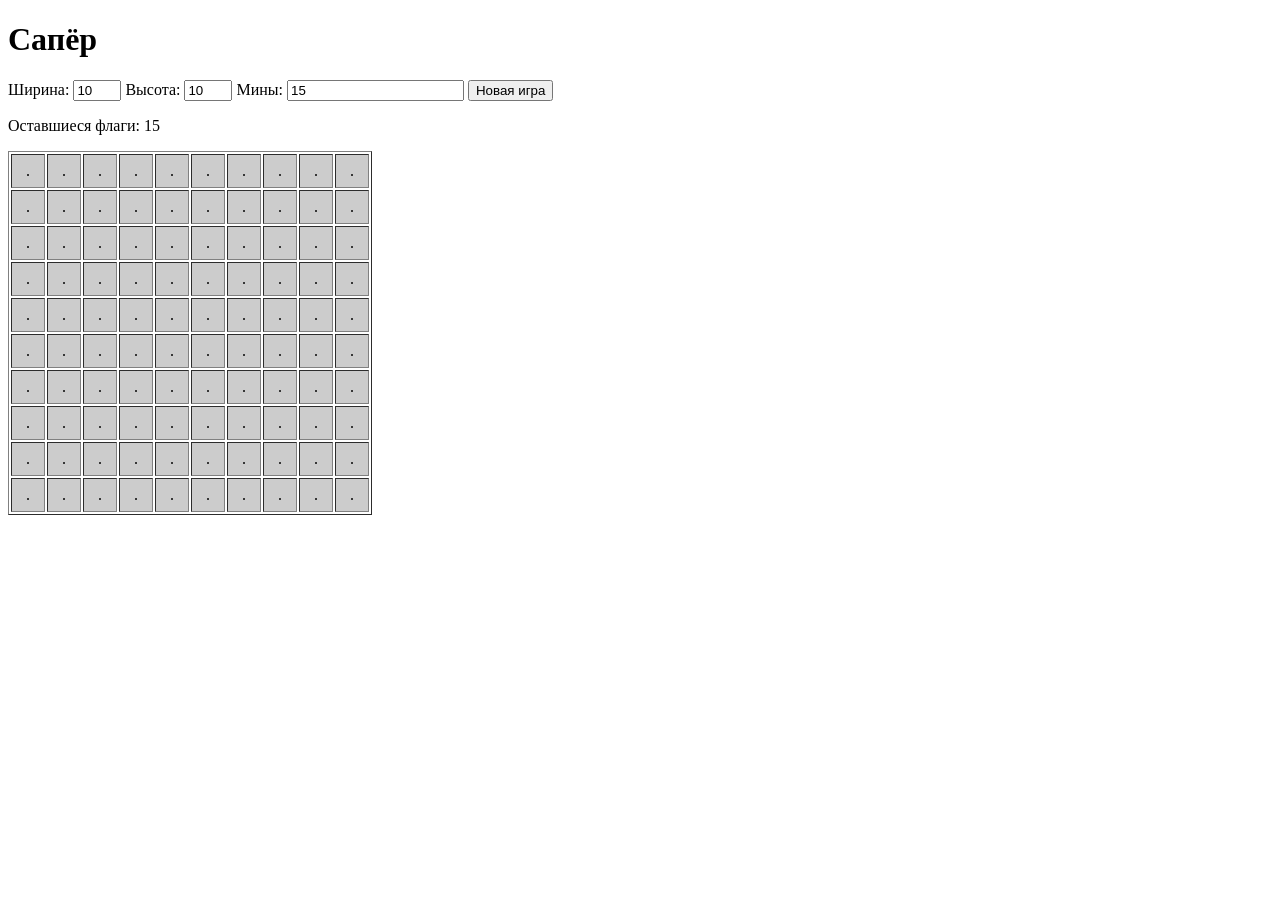
<file: saper.html>
<!DOCTYPE html>
<html>
<head>
    <title>Сапёр</title>
</head>
<body>
    <h1>Сапёр</h1>
    <div>
        <label>Ширина: <input type="number" id="width" value="10" min="5" max="20"></label>
        <label>Высота: <input type="number" id="height" value="10" min="5" max="20"></label>
        <label>Мины: <input type="number" id="mines" value="15" min="1"></label>
        <button onclick="startGame()">Новая игра</button>
    </div>
    <p>Оставшиеся флаги: <span id="flags-count">15</span></p>
    <div id="game-board"></div>
    <p id="game-status"></p>

    <script>
        let board = [];
        let revealed = [];
        let flags = [];
        let gameOver = false;
        let width = 10;
        let height = 10;
        let mineCount = 15;
        let flagsRemaining = mineCount;

        function startGame() {
            width = parseInt(document.getElementById('width').value);
            height = parseInt(document.getElementById('height').value);
            // Исправлено: был неверный ID 'mineCount', теперь 'mines'
            mineCount = parseInt(document.getElementById('mines').value);
            flagsRemaining = mineCount;
            document.getElementById('flags-count').textContent = flagsRemaining;
            gameOver = false;
            document.getElementById('game-status').textContent = '';

            initializeBoard();
            renderBoard();
        }

        function initializeBoard() {
            board = Array(height).fill().map(() => Array(width).fill(0));
            revealed = Array(height).fill().map(() => Array(width).fill(false));
            flags = Array(height).fill().map(() => Array(width).fill(false));


            // Расставляем мины
            let minesPlaced = 0;
            while (minesPlaced < mineCount) {
                const x = Math.floor(Math.random() * width);
                const y = Math.floor(Math.random() * height);
                if (board[y][x] !== -1) {
                    board[y][x] = -1;
                    minesPlaced++;
                }
            }

            // Подсчитываем числа вокруг мин
            for (let y = 0; y < height; y++) {
                for (let x = 0; x < width; x++) {
                    if (board[y][x] === -1) continue;

                    let count = 0;
                    for (let dy = -1; dy <= 1; dy++) {
                        for (let dx = -1; dx <= 1; dx++) {
                            const nx = x + dx;
                            const ny = y + dy;
                            if (nx >= 0 && nx < width && ny >= 0 && ny < height && board[ny][nx] === -1) {
                        count++;
                    }
        }
    }
    board[y][x] = count;
}
}
}

function renderBoard() {
    const boardElement = document.getElementById('game-board');
    boardElement.innerHTML = '';
    const table = document.createElement('table');
    table.border = '1'; // Простая граница без CSS

    for (let y = 0; y < height; y++) {
        const row = document.createElement('tr');
        for (let x = 0; x < width; x++) {
            const cell = document.createElement('td');
            cell.style.width = '30px';
            cell.style.height = '30px';
            cell.style.textAlign = 'center';
            cell.style.cursor = 'pointer';

            if (revealed[y][x]) {
                if (board[y][x] === -1) {
                    cell.textContent = 'X';
                    cell.style.backgroundColor = 'red';
                } else if (board[y][x] > 0) {
                    cell.textContent = board[y][x];
                }
            } else if (flags[y][x]) {
                cell.textContent = 'F';
                cell.style.backgroundColor = 'yellow';
            } else {
                cell.textContent = '.';
                cell.style.backgroundColor = '#ccc';
            }

            cell.onclick = () => handleClick(x, y);
            cell.oncontextmenu = (e) => {
                e.preventDefault();
                handleRightClick(x, y);
            };

            row.appendChild(cell);
        }
        table.appendChild(row);
    }
    boardElement.appendChild(table);
}

function handleClick(x, y) {
    if (gameOver || revealed[y][x] || flags[y][x]) return;

    revealed[y][x] = true;

    if (board[y][x] === -1) {
        gameOver = true;
        document.getElementById('game-status').textContent = 'Игра окончена! Вы попали на мину.';
        revealAllMines();
        return;
    }

    if (board[y][x] === 0) {
        // Автоматическое открытие соседних клеток
        for (let dy = -1; dy <= 1; dy++) {
            for (let dx = -1; dx <= 1; dx++) {
                const nx = x + dx;
                const ny = y + dy;
                if (nx >= 0 && nx < width && ny >= 0 && ny < height && !revealed[ny][nx]) {
                    handleClick(nx, ny);
                }
            }
        }
    }

    checkWin();
    renderBoard();
}

function handleRightClick(x, y) {
    if (gameOver || revealed[y][x]) return;

    if (!flags[y][x] && flagsRemaining > 0) {
        flags[y][x] = true;
        flagsRemaining--;
    } else if (flags[y][x]) {
        flags[y][x] = false;
        flagsRemaining++;
    }

    document.getElementById('flags-count').textContent = flagsRemaining;
    renderBoard();
}

function revealAllMines() {
    for (let y = 0; y < height; y++) {
        for (let x = 0; x < width; x++) {
            if (board[y][x] === -1) {
                revealed[y][x] = true;
            }
        }
    }
    renderBoard();
}

function checkWin() {
    let allSafeCellsRevealed = true;
    for (let y = 0; y < height; y++) {
        for (let x = 0; x < width; x++) {
            if (board[y][x] !== -1 && !revealed[y][x]) {
                allSafeCellsRevealed = false;
                break;
            }
        }
        if (!allSafeCellsRevealed) break;
    }

    if (allSafeCellsRevealed) {
        gameOver = true;
        document.getElementById('game-status').textContent = 'Поздравляем! Вы выиграли!';
    }
}

// Начальная инициализация
startGame();
</script>
</body>
</html>
</file>
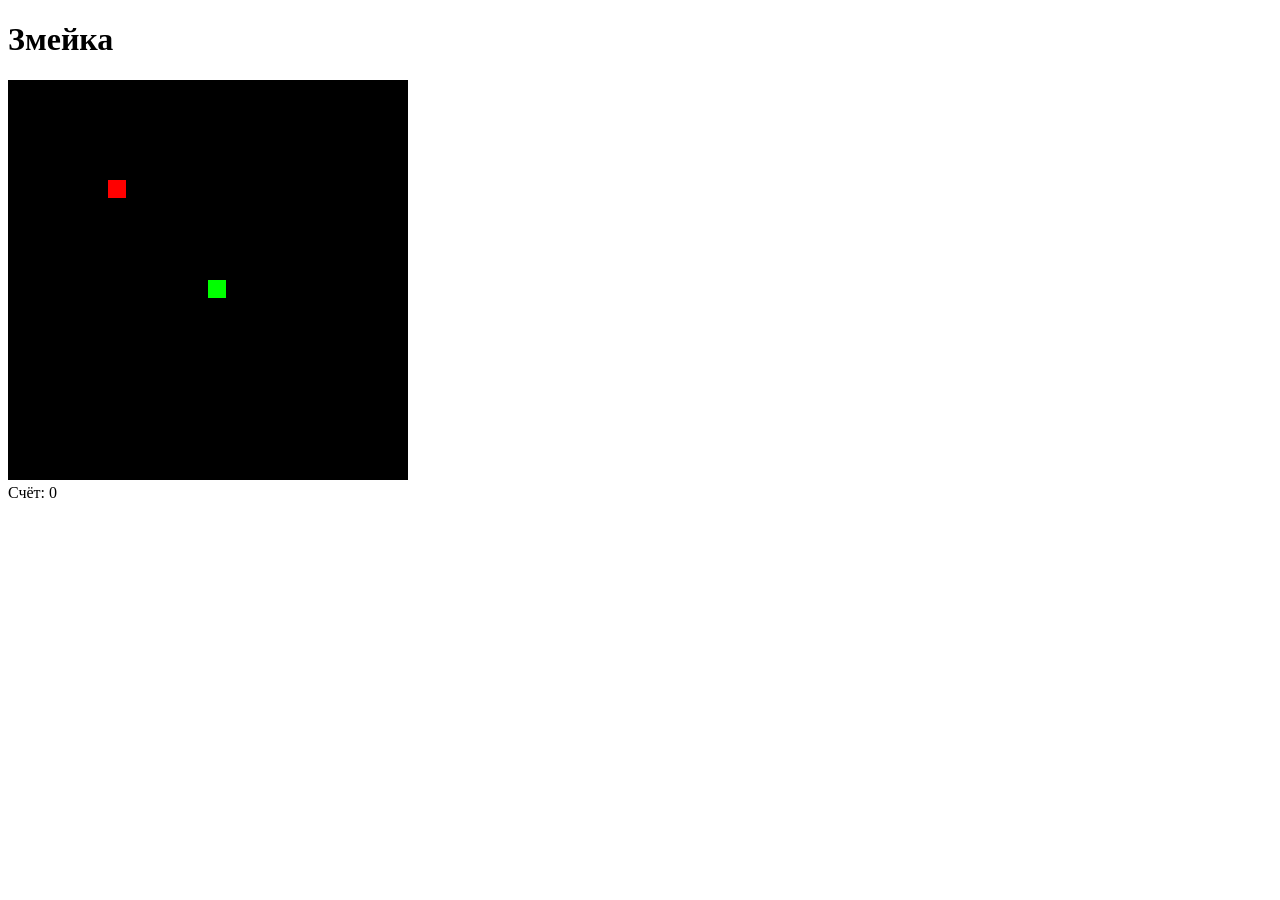
<file: snake.html>
<!DOCTYPE html>
<html>
<head>
    <title>Змейка</title>
</head>
<body>
    <h1>Змейка</h1>
    <canvas id="gameCanvas" width="400" height="400"></canvas>
    <div>Счёт: <span id="score">0</span></div>
    <script>
        // Получаем canvas и контекст для рисования
        const canvas = document.getElementById('gameCanvas');
        const ctx = canvas.getContext('2d');
        const scoreElement = document.getElementById('score');

        // Настройки игры
        const gridSize = 20; // Размер клетки
        const tileCount = canvas.width / gridSize;

        // Переменные игры
        let snake = [{ x: 10, y: 10 }]; // Начальная позиция змейки
        let food = { x: 5, y: 5 }; // Начальная позиция еды
        let dx = 0; // Направление по X
        let dy = 0; // Направление по Y
        let score = 0;
        let gameRunning = true;

        // Функция для генерации случайной позиции
        function getRandomPosition() {
            return {
                x: Math.floor(Math.random() * tileCount),
                y: Math.floor(Math.random() * tileCount)
            };
        }

        // Функция для проверки столкновения с самим собой
        function checkSelfCollision(head) {
            for (let i = 0; i < snake.length; i++) {
                if (snake[i].x === head.x && snake[i].y === head.y) {
                    return true;
                }
            }
            return false;
        }

        // Функция обновления игры
        function update() {
            if (!gameRunning) return;

            // Двигаем змейку
            const head = { x: snake[0].x + dx, y: snake[0].y + dy };

            // Проверка на столкновение со стеной
            if (head.x < 0 || head.x >= tileCount || head.y < 0 || head.y >= tileCount) {
                gameOver();
                return;
            }

            // Проверка на столкновение с собой
            if (checkSelfCollision(head)) {
                gameOver();
                return;
            }

            // Добавляем новую голову
            snake.unshift(head);

            // Проверяем, съела ли змейка еду
            if (head.x === food.x && head.y === food.y) {
                score++;
                scoreElement.textContent = score;
                food = getRandomPosition();
            } else {
                // Удаляем хвост, если еда не съедена
                snake.pop();
            }
        }

        // Функция отрисовки
        function draw() {
            // Очищаем canvas
            ctx.fillStyle = 'black';
            ctx.fillRect(0, 0, canvas.width, canvas.height);

            // Рисуем змейку
            ctx.fillStyle = 'lime';
            for (let i = 0; i < snake.length; i++) {
                ctx.fillRect(snake[i].x * gridSize, snake[i].y * gridSize, gridSize - 2, gridSize - 2);
            }

            // Рисуем еду
            ctx.fillStyle = 'red';
            ctx.fillRect(food.x * gridSize, food.y * gridSize, gridSize - 2, gridSize - 2);
        }

        // Функция завершения игры
        function gameOver() {
            gameRunning = false;
            alert('Игра окончена! Ваш счёт: ' + score);
        }

        // Обработчик клавиш
        document.addEventListener('keydown', function(e) {
            switch (e.key) {
                case 'ArrowUp':
                    if (dy !== 1) { dx = 0; dy = -1; }
                    break;
                case 'ArrowDown':
                    if (dy !== -1) { dx = 0; dy = 1; }
                    break;
                case 'ArrowLeft':
                    if (dx !== 1) { dx = -1; dy = 0; }
                    break;
                case 'ArrowRight':
                    if (dx !== -1) { dx = 1; dy = 0; }
                    break;
            }
        });

        // Игровой цикл
        function gameLoop() {
            update();
            draw();
            setTimeout(gameLoop, 100); // Скорость игры (меньше число — быстрее)
        }

        // Запуск игры
        gameLoop();
    </script>
</body>
</html>
</file>
